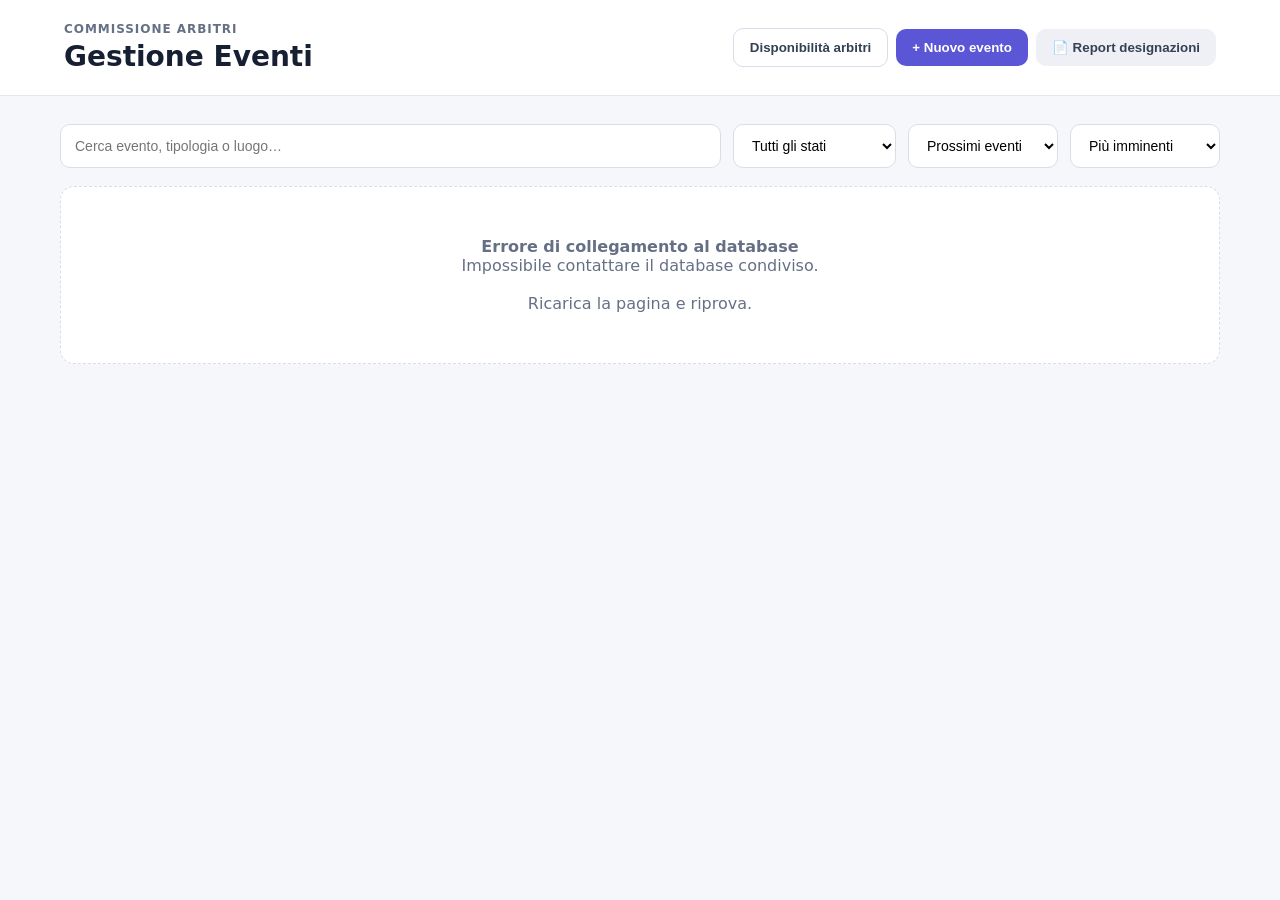
<file: index.html>
<!doctype html>
<html lang="it">
<head>
  <meta charset="utf-8">
  <meta name="viewport" content="width=device-width, initial-scale=1">
  <title>Gestione Eventi Arbitri</title>
  <link rel="stylesheet" href="style.css">
  <style>
    .top-actions{display:flex;gap:8px;align-items:center;flex-wrap:wrap}
    .secondary{border:1px solid #d8dde7;background:#fff;color:#344054;border-radius:10px;padding:11px 16px;font-weight:700;cursor:pointer}
    .report-card{width:min(1100px,100%)}
    .report-layout{display:grid;grid-template-columns:360px 1fr;gap:18px}
    .report-panel{border:1px solid #e4e7ec;border-radius:12px;padding:12px;background:#f8f9fb}
    .report-panel h3{margin:2px 0 10px;font-size:15px}
    .report-filters{display:flex;gap:8px;margin-bottom:10px}
    .report-filters input{flex:1;background:#fff;border:1px solid #d8dde7;border-radius:9px;padding:10px;font:inherit}
    .report-check{display:flex;align-items:center;gap:8px;font-size:12px;color:#475467;margin:8px 0 12px}
    .report-events-list{display:grid;gap:7px;max-height:55vh;overflow:auto}
    .report-event-option{display:flex;align-items:flex-start;gap:9px;background:#fff;border:1px solid #e4e7ec;border-radius:9px;padding:10px;cursor:pointer;margin:0}
    .report-event-option input{margin-top:3px}
    .report-event-option span{display:flex;flex-direction:column;gap:3px;min-width:0}
    .report-event-option strong{font-size:13px;color:#172033}
    .report-event-option small{font-size:11px;color:#667085;line-height:1.35}
    .report-preview{background:#fff;border:1px solid #e4e7ec;border-radius:12px;padding:18px;min-height:300px;max-height:65vh;overflow:auto}
    .report-empty{display:flex;align-items:center;justify-content:center;min-height:260px;color:#667085;text-align:center}
    .report-preview-event{padding-bottom:18px;margin-bottom:18px;border-bottom:1px solid #e4e7ec}
    .report-preview-event:last-child{border-bottom:0;margin-bottom:0}
    .report-preview-event h3{margin:3px 0 5px;font-size:17px}
    .report-assigned-title{font-weight:800;font-size:13px;margin:14px 0 7px}
    .report-assigned-names{display:grid;gap:5px;font-size:13px}
    .report-actions{display:flex;justify-content:flex-end;gap:8px;flex-wrap:wrap;margin-top:14px}
    @media(max-width:800px){
      .top-actions{width:100%}.top-actions button{flex:1}
      .report-layout{grid-template-columns:1fr}.report-events-list{max-height:30vh}.report-preview{max-height:45vh}
    }
    @media(max-width:700px){.secondary{padding:9px 10px;font-size:12px}.report-card{max-height:96vh}}
  </style>
</head>
<body>
  <header class="topbar">
    <div>
      <div class="eyebrow">Commissione Arbitri</div>
      <h1>Gestione Eventi</h1>
    </div>
    <div class="top-actions">
      <button class="secondary" id="arbiterAvailabilityBtn">Disponibilità arbitri</button>
      <button class="primary" id="newEventBtn">+ Nuovo evento</button>
    </div>
  </header>

  <main class="container">
    <section class="toolbar">
      <input id="eventSearch" type="search" placeholder="Cerca evento, tipologia o luogo…">
      <select id="statusFilter">
        <option value="all">Tutti gli stati</option>
        <option value="complete">Completi</option>
        <option value="partial">Da completare</option>
        <option value="none">Nessun designato</option>
      </select>
      <select id="viewFilter">
        <option value="future">Prossimi eventi</option>
        <option value="all">Tutti gli eventi</option>
        <option value="past">Eventi passati</option>
      </select>
      <select id="sortFilter">
        <option value="asc">Più imminenti</option>
        <option value="desc">Più lontani</option>
        <option value="name">Nome A–Z</option>
      </select>
    </section>
    <section id="eventsList" class="events"></section>
  </main>

  <div id="modal" class="modal hidden">
    <div class="modal-card">
      <div class="modal-head">
        <h2 id="modalTitle">Nuovo evento</h2>
        <button class="icon" id="closeModalBtn" aria-label="Chiudi">×</button>
      </div>
      <form id="eventForm">
        <input type="hidden" id="eventId">
        <div class="grid2">
          <label>Data<input id="eventDate" type="date" required></label>
          <label>Ora inizio<input id="eventStartTime" type="time" required></label>
          <label>Ora fine<input id="eventEndTime" type="time" required></label>
          <label>Tipologia
            <select id="eventType" required>
              <option value="Torneo non ufficiale">Torneo non ufficiale</option>
              <option value="Allenamento congiunto">Allenamento congiunto</option>
              <option value="Amichevole">Amichevole</option>
              <option value="Altro">Altro</option>
            </select>
          </label>
          <label>Arbitri richiesti<input id="eventRequired" type="number" min="1" value="2" required></label>
        </div>
        <label>Evento / squadre<input id="eventName" type="text" placeholder="Es. Torneo XYZ" required></label>
        <label>Luogo<input id="eventPlace" type="text" placeholder="Es. Ravenna"></label>
        <label>Note<textarea id="eventNotes" rows="2" placeholder="Eventuali informazioni utili"></textarea></label>
        <div class="form-actions">
          <button type="button" class="ghost" id="cancelBtn">Annulla</button>
          <button type="submit" class="primary">Salva evento</button>
        </div>
      </form>
    </div>
  </div>

  <div id="detailModal" class="modal hidden">
    <div class="modal-card large">
      <div class="modal-head">
        <div><div class="eyebrow" id="detailType"></div><h2 id="detailTitle"></h2><div class="muted" id="detailMeta"></div></div>
        <button class="icon" id="closeDetailBtn" aria-label="Chiudi">×</button>
      </div>
      <div class="detail-summary">
        <div><strong id="detailRequired">0</strong><span>richiesti</span></div>
        <div class="detail-availability"><strong id="detailAvailable">0</strong><span>disponibili</span><div class="coverage-bar"><div id="detailCoverageFill" class="coverage-fill"></div></div><small id="detailCoverageLabel"></small></div>
        <div><strong id="detailAssigned">0</strong><span>designati</span></div>
      </div>
      <div class="tabs">
        <button class="tab active" data-tab="availability">Disponibilità <span id="availabilityTabCount">0</span></button>
        <button class="tab" data-tab="assignments">Designazioni <span id="assignmentTabCount">0</span></button>
      </div>
      <section id="availabilityView" class="tab-view">
        <div class="section-title">Seleziona gli arbitri disponibili</div>
        <div class="search-row"><input id="arbiterSearch" type="search" placeholder="🔍 Cerca nome o cognome…"><button class="ghost" id="clearAvailabilityBtn">Azzera selezioni</button></div>
        <div class="manual-row"><input id="manualArbiterName" type="text" placeholder="Nome e cognome non presenti nell'elenco…"><button class="ghost" id="addManualArbiterBtn">+ Aggiungi nome</button></div>
        <div class="hint-block">Per ogni arbitro puoi indicare <strong>tutto l'evento</strong> oppure una <strong>fascia oraria</strong>.</div>
        <div id="arbiterResults" class="arbiter-list"></div>
      </section>
      <section id="assignmentsView" class="tab-view hidden">
        <div class="section-title">Scegli i designati <span class="hint">Solo tra gli arbitri disponibili</span></div>
        <div class="search-row"><input id="assignmentSearch" type="search" placeholder="🔍 Cerca tra i disponibili…"></div>
        <div id="assignedList" class="assigned-list"></div>
      </section>
      <div class="form-actions"><button type="button" class="danger ghost" id="deleteEventBtn">Elimina evento</button><button type="button" class="primary" id="saveDetailBtn">Salva</button></div>
    </div>
  </div>

  <div id="arbiterAvailabilityModal" class="modal hidden">
    <div class="modal-card large arbiter-wide-card">
      <div class="modal-head"><div><div class="eyebrow">GESTIONE TRASVERSALE</div><h2>Disponibilità arbitri</h2><div class="muted">Gestisci in un'unica schermata la disponibilità di un arbitro su più eventi.</div></div><button class="icon" id="closeArbiterAvailabilityBtn" aria-label="Chiudi">×</button></div>
      <div class="arbiter-wide-toolbar"><input id="wideArbiterSearch" type="search" placeholder="🔍 Cerca arbitro per nome o cognome…"><select id="wideEventScope"><option value="future">Solo eventi futuri</option><option value="all">Tutti gli eventi</option></select></div>
      <div id="wideArbiterResults" class="wide-arbiter-results"></div>
      <div id="wideSelectedArbiter" class="wide-selected-arbiter hidden"></div>
      <div id="wideEventsList" class="wide-events-list"></div>
      <div class="form-actions"><button type="button" class="ghost" id="cancelWideAvailabilityBtn">Chiudi</button><button type="button" class="primary" id="saveWideAvailabilityBtn">Salva disponibilità</button></div>
    </div>
  </div>

  <script src="arbitri.js"></script>
  <script src="app.js"></script>
</body>
</html>
</file>
<file: style.css>
*{box-sizing:border-box}body{margin:0;background:#f6f7fb;color:#172033;font-family:Inter,system-ui,-apple-system,BlinkMacSystemFont,"Segoe UI",sans-serif}.topbar{background:#fff;border-bottom:1px solid #e4e7ee;padding:22px 5%;display:flex;align-items:center;justify-content:space-between;gap:16px}.eyebrow{font-size:12px;text-transform:uppercase;letter-spacing:.08em;color:#667085;font-weight:700}.topbar h1{margin:4px 0 0;font-size:28px}.container{max-width:1200px;margin:28px auto;padding:0 20px}.toolbar{display:flex;gap:12px;margin-bottom:18px}.toolbar input,.toolbar select,.search-row input{background:#fff;border:1px solid #d8dde7;border-radius:10px;padding:12px 14px;font-size:14px}.toolbar input{flex:1}.toolbar select{min-width:180px}.primary,.ghost,.danger,.icon{border:0;border-radius:10px;padding:11px 16px;font-weight:700;cursor:pointer}.primary{background:#5b56d6;color:#fff}.ghost{background:#eef0f5;color:#344054}.danger{color:#b42318}.events{display:grid;gap:12px}.event-card{background:#fff;border:1px solid #e3e7ef;border-radius:14px;padding:18px;display:grid;grid-template-columns:1.5fr .8fr .7fr .8fr auto;gap:18px;align-items:center;box-shadow:0 2px 8px rgba(16,24,40,.04)}.event-main h3{margin:4px 0 6px;font-size:17px}.muted{color:#667085;font-size:13px}.metric strong{display:block;font-size:20px}.metric span{font-size:12px;color:#667085}.badge{display:inline-flex;padding:5px 9px;border-radius:999px;font-size:12px;font-weight:700}.complete{background:#e8f7ee;color:#18794e}.partial{background:#fff4d6;color:#9a6700}.none{background:#fdecec;color:#b42318}.empty{padding:50px;text-align:center;color:#667085;background:#fff;border:1px dashed #d8dde7;border-radius:14px}.modal{position:fixed;inset:0;background:rgba(15,23,42,.45);display:flex;align-items:center;justify-content:center;padding:18px;z-index:10}.hidden{display:none}.modal-card{background:#fff;width:min(650px,100%);max-height:92vh;overflow:auto;border-radius:16px;padding:22px;box-shadow:0 20px 60px rgba(0,0,0,.2)}.modal-card.large{width:min(900px,100%)}.modal-head{display:flex;justify-content:space-between;align-items:flex-start;gap:12px;margin-bottom:18px}.modal-head h2{margin:3px 0;font-size:22px}.icon{background:#f2f4f7;font-size:22px;line-height:1;padding:7px 11px}.grid2{display:grid;grid-template-columns:1fr 1fr;gap:12px}label{display:block;font-size:13px;font-weight:700;margin:0 0 12px;color:#344054}label input,label select,label textarea{display:block;width:100%;margin-top:6px;border:1px solid #d8dde7;border-radius:9px;padding:11px;font:inherit;font-weight:400}.form-actions{display:flex;justify-content:flex-end;gap:10px;margin-top:18px}.detail-summary{display:grid;grid-template-columns:repeat(3,1fr);gap:10px;margin:10px 0 22px}.detail-summary div{background:#f6f7fb;border-radius:12px;padding:13px}.detail-summary strong{font-size:22px;margin-right:7px}.detail-summary span{font-size:12px;color:#667085}.section-title{font-weight:800;margin:20px 0 10px}.hint{font-weight:400;color:#667085;font-size:12px}.search-row{display:flex;gap:10px}.search-row input{flex:1}.arbiter-list,.assigned-list{display:grid;grid-template-columns:repeat(2,1fr);gap:8px;margin-top:10px}.arbiter-item{display:flex;align-items:center;justify-content:space-between;border:1px solid #e4e7ec;border-radius:10px;padding:10px 12px;background:#fff}.arbiter-item.selected{border-color:#8b85ef;background:#f7f6ff}.arbiter-name{font-weight:600}.arbiter-actions{display:flex;gap:7px}.small-btn{border:1px solid #d8dde7;background:#fff;border-radius:8px;padding:7px 9px;cursor:pointer;font-size:12px;font-weight:700}.small-btn.on{background:#5b56d6;color:#fff;border-color:#5b56d6}.assigned-list{grid-template-columns:1fr}.assigned-item{display:flex;align-items:center;justify-content:space-between;padding:10px 12px;border-radius:9px;background:#f6f7fb}.assigned-item.disabled{opacity:.45}.assigned-item label{margin:0;font-weight:600}.assigned-item input{width:auto;margin-right:8px}@media(max-width:800px){.event-card{grid-template-columns:1fr 1fr}.event-card .event-main{grid-column:1/-1}.arbiter-list{grid-template-columns:1fr}.toolbar{flex-direction:column}.grid2{grid-template-columns:1fr}.topbar{padding:18px}.topbar h1{font-size:23px}}

.tabs{display:flex;gap:6px;border-bottom:1px solid #e4e7ec;margin:8px 0 18px}
.tab{border:0;background:transparent;padding:11px 15px;border-bottom:3px solid transparent;color:#667085;font-weight:800;cursor:pointer}
.tab.active{color:#5b56d6;border-bottom-color:#5b56d6}
.tab span{display:inline-flex;min-width:22px;justify-content:center;background:#eef0f5;border-radius:999px;padding:2px 6px;margin-left:5px;font-size:11px}
.tab.active span{background:#e8e6ff;color:#4b46b8}
.hint-block{font-size:13px;color:#667085;margin:10px 0}

.manual-row{display:flex;gap:10px;margin-top:10px}
.manual-row input{flex:1;background:#fff;border:1px solid #d8dde7;border-radius:10px;padding:11px 12px;font-size:14px}
@media(max-width:800px){.manual-row{flex-direction:column}}

.availability-metric{min-width:130px}
.availability-metric.covered strong{color:#18794e}
.availability-metric.not-covered strong{color:#b42318}
.coverage-bar{height:7px;background:#e8ebf0;border-radius:999px;overflow:hidden;margin-top:7px;width:100%}
.coverage-fill{height:100%;background:#d92d20;border-radius:999px;transition:width .2s ease}
.covered .coverage-fill{background:#16a34a}
.detail-availability{min-width:170px}
.detail-availability small{display:block;margin-top:6px;font-size:11px;color:#667085}

/* v8: disponibilità parziale + mobile */
.event-stats{display:contents}.event-actions{display:flex;flex-direction:column;align-items:flex-end;gap:8px}.action-row{display:flex;gap:6px}
.arbiter-main{flex:1;min-width:0}.availability-controls{margin-top:8px;display:flex;flex-wrap:wrap;gap:7px;align-items:center}.availability-mode{border:1px solid #d8dde7;background:#fff;border-radius:8px;padding:7px 9px;font-size:12px}.time-range{display:flex;align-items:center;gap:5px}.time-range input{border:1px solid #d8dde7;border-radius:8px;padding:7px 6px;font:inherit;font-size:12px}.assigned-check{display:flex;align-items:center;gap:8px}.assigned-check input{margin:0}.assigned-meta{display:flex;align-items:center;gap:7px}.availability-pill{font-size:11px;color:#475467;background:#fff;border:1px solid #d8dde7;border-radius:999px;padding:4px 7px}
@media(max-width:700px){
  .topbar{padding:14px 16px;position:sticky;top:0;z-index:5}.topbar h1{font-size:21px}.topbar .primary{padding:9px 11px;font-size:13px}.container{margin:14px auto;padding:0 12px}.toolbar{gap:8px;margin-bottom:12px}.toolbar input,.toolbar select{width:100%;padding:11px 12px}
  .event-card{display:block;padding:14px;border-radius:12px}.event-main h3{font-size:16px;margin:3px 0 5px}.event-stats{display:grid;grid-template-columns:repeat(3,1fr);gap:8px;margin-top:13px}.metric{background:#f6f7fb;border-radius:9px;padding:8px;text-align:center}.metric strong{font-size:17px}.metric span{font-size:10px}.availability-metric{min-width:0}.event-actions{flex-direction:row;align-items:center;justify-content:space-between;margin-top:12px}
  .modal{padding:0;align-items:flex-end}.modal-card,.modal-card.large{width:100%;max-height:94vh;border-radius:16px 16px 0 0;padding:16px}.modal-head h2{font-size:19px}.detail-summary{grid-template-columns:repeat(3,1fr);gap:7px;margin:8px 0 14px}.detail-summary div{padding:9px;text-align:center}.detail-summary strong{font-size:19px}.detail-summary span{font-size:10px}.detail-availability{min-width:0}.tabs{margin:4px -16px 14px;padding:0 16px;position:sticky;top:0;background:#fff;z-index:2}.tab{flex:1;padding:10px 7px;font-size:13px}.search-row{gap:7px}.manual-row{flex-direction:row}.manual-row input{min-width:0}.manual-row .ghost{white-space:nowrap;padding:9px 10px;font-size:12px}.arbiter-list{grid-template-columns:1fr}.arbiter-item{padding:10px}.availability-controls{display:grid;grid-template-columns:1fr;gap:6px}.availability-mode{width:100%}.time-range{display:grid;grid-template-columns:1fr auto 1fr}.time-range input{width:100%;padding:8px}.assigned-list{grid-template-columns:1fr}.assigned-item{padding:10px}.assigned-meta{flex-direction:column;align-items:flex-end;gap:4px}.form-actions{margin-top:14px;position:sticky;bottom:0;background:#fff;padding-top:10px}
}

/* =========================================================
   V9 — filtri + disponibilità per arbitro
========================================================= */
.top-actions{display:flex;align-items:center;gap:8px}
.secondary{border:1px solid #d8dde7;background:#fff;color:#344054;border-radius:10px;padding:11px 14px;font-weight:700;cursor:pointer}
.toolbar select{min-width:150px}
.arbiter-wide-card{width:min(1050px,100%)}
.arbiter-wide-toolbar{display:flex;gap:10px;margin-bottom:12px}
.arbiter-wide-toolbar input,.arbiter-wide-toolbar select{background:#fff;border:1px solid #d8dde7;border-radius:10px;padding:11px 12px;font-size:14px}
.arbiter-wide-toolbar input{flex:1}
.arbiter-wide-toolbar select{min-width:190px}
.wide-arbiter-results{display:flex;gap:7px;flex-wrap:wrap;margin-bottom:12px;max-height:120px;overflow:auto}
.wide-arbiter-result{border:1px solid #d8dde7;background:#fff;border-radius:999px;padding:7px 10px;font-size:12px;font-weight:700;cursor:pointer}
.wide-arbiter-result.active{background:#5b56d6;color:#fff;border-color:#5b56d6}
.small-empty{padding:20px;width:100%}
.wide-selected-arbiter{display:flex;align-items:baseline;gap:10px;background:#f6f7fb;border-radius:10px;padding:10px 12px;margin-bottom:10px}
.wide-selected-arbiter strong{font-size:16px}.wide-selected-arbiter span{font-size:12px;color:#667085}
.wide-events-list{display:grid;gap:7px;max-height:50vh;overflow:auto;padding-right:2px}
.wide-event-row{display:grid;grid-template-columns:minmax(220px,1fr) minmax(380px,1.3fr);gap:15px;align-items:center;border:1px solid #e4e7ec;border-radius:10px;padding:10px 12px}
.wide-event-info strong{display:block;font-size:13px}.wide-event-info span{display:block;color:#667085;font-size:11px;margin-top:3px}
.wide-event-controls{display:flex;align-items:center;gap:8px;justify-content:flex-end}
.wide-check{display:flex;align-items:center;gap:6px;margin:0;font-size:12px}.wide-check input{width:auto;margin:0}
.wide-mode{border:1px solid #d8dde7;background:#fff;border-radius:8px;padding:7px 9px;font-size:12px}
.wide-times{display:flex;align-items:center;gap:5px}.wide-times input{border:1px solid #d8dde7;border-radius:8px;padding:7px 6px;font:inherit;font-size:12px}
@media(max-width:800px){
  .top-actions{width:100%;justify-content:flex-end}.topbar{align-items:flex-start}
  .top-actions .secondary{font-size:12px;padding:9px 10px}
  .toolbar select{min-width:0;width:100%}
  .arbiter-wide-toolbar{flex-direction:column}.arbiter-wide-toolbar select{width:100%}
  .wide-events-list{max-height:55vh}.wide-event-row{display:block;padding:11px}
  .wide-event-info{margin-bottom:9px}.wide-event-controls{display:grid;grid-template-columns:1fr;gap:7px}
  .wide-check{padding:2px 0}.wide-mode{width:100%}
  .wide-times{display:grid;grid-template-columns:1fr auto 1fr}.wide-times input{width:100%}
  .wide-selected-arbiter{display:block}.wide-selected-arbiter span{display:block;margin-top:3px}
}
</file>
